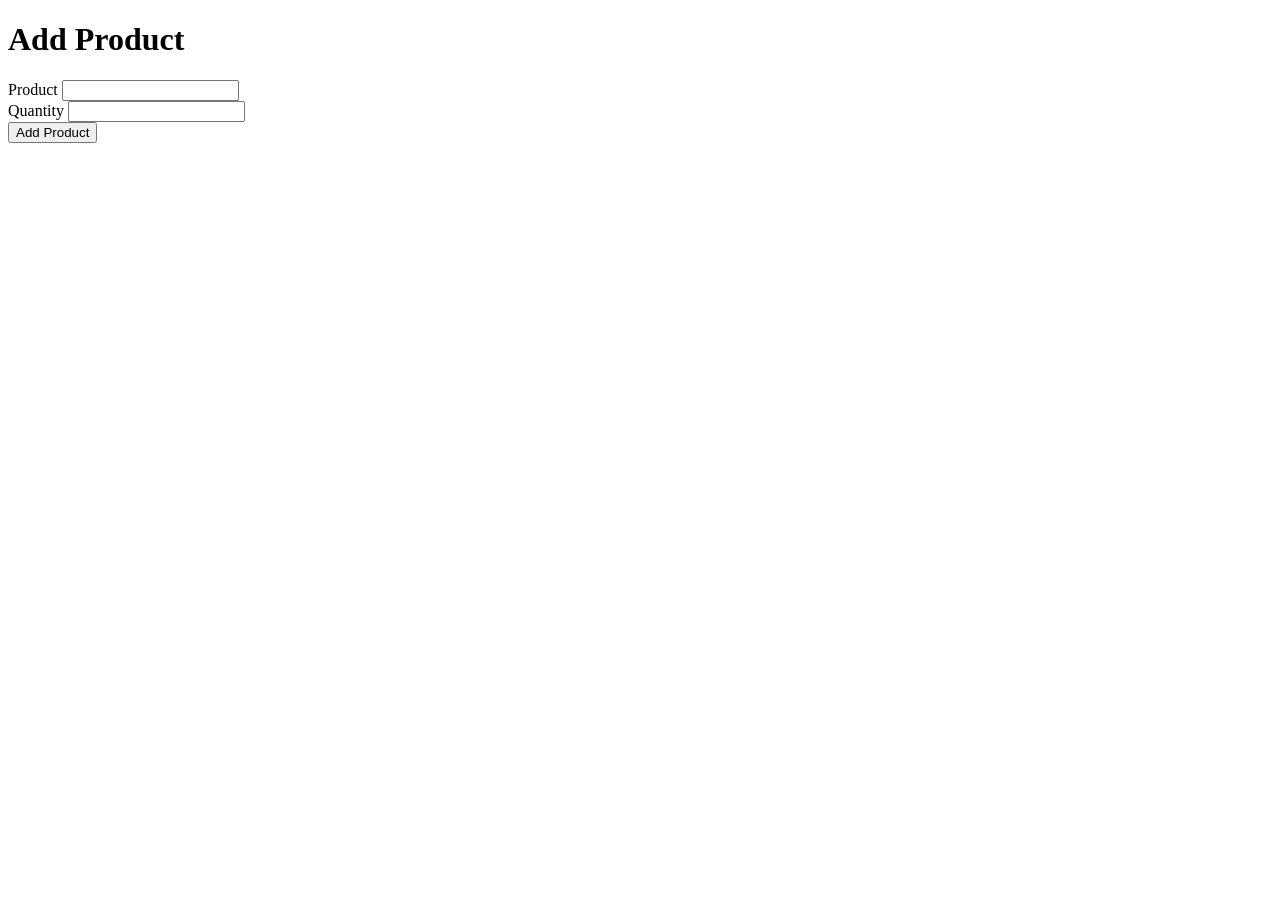
<file: src/main/resources/templates/add.html>
<!DOCTYPE html>
<html lang="en" xmlns:th="http://www.thymeleaf.org/">
<head th:replace="fragments :: head"></head>
<body class="container body-content">

<nav th:replace="fragments :: page-header"></nav>

<h1>Add Product</h1>

<form method="post" style="max-width:600px;">
    <div class="form-group">
        <label th:for="name">Product</label>

        <input class="form-control" th:field="${product.name}" />

        <span th:errors="${product.name}" class="error"></span>
    </div>
    <div class="form-group">
        <label th:for="name">Quantity</label>
        <input class="form-control" th:field="${product.quantity}" />
        <span th:errors="${product.quantity}" class="error"></span>

    </div>
<!--    <div class="form-group">-->
<!--        <label th:for="name">Skill</label>-->
<!--        <input class="form-control" th:field="${product.skill}" />-->
<!--        <span th:errors="${product.skill}" class="error"></span>-->
<!--    </div>-->

    <input type="submit" value="Add Product" />

</form>

</body>
</html>
</file>
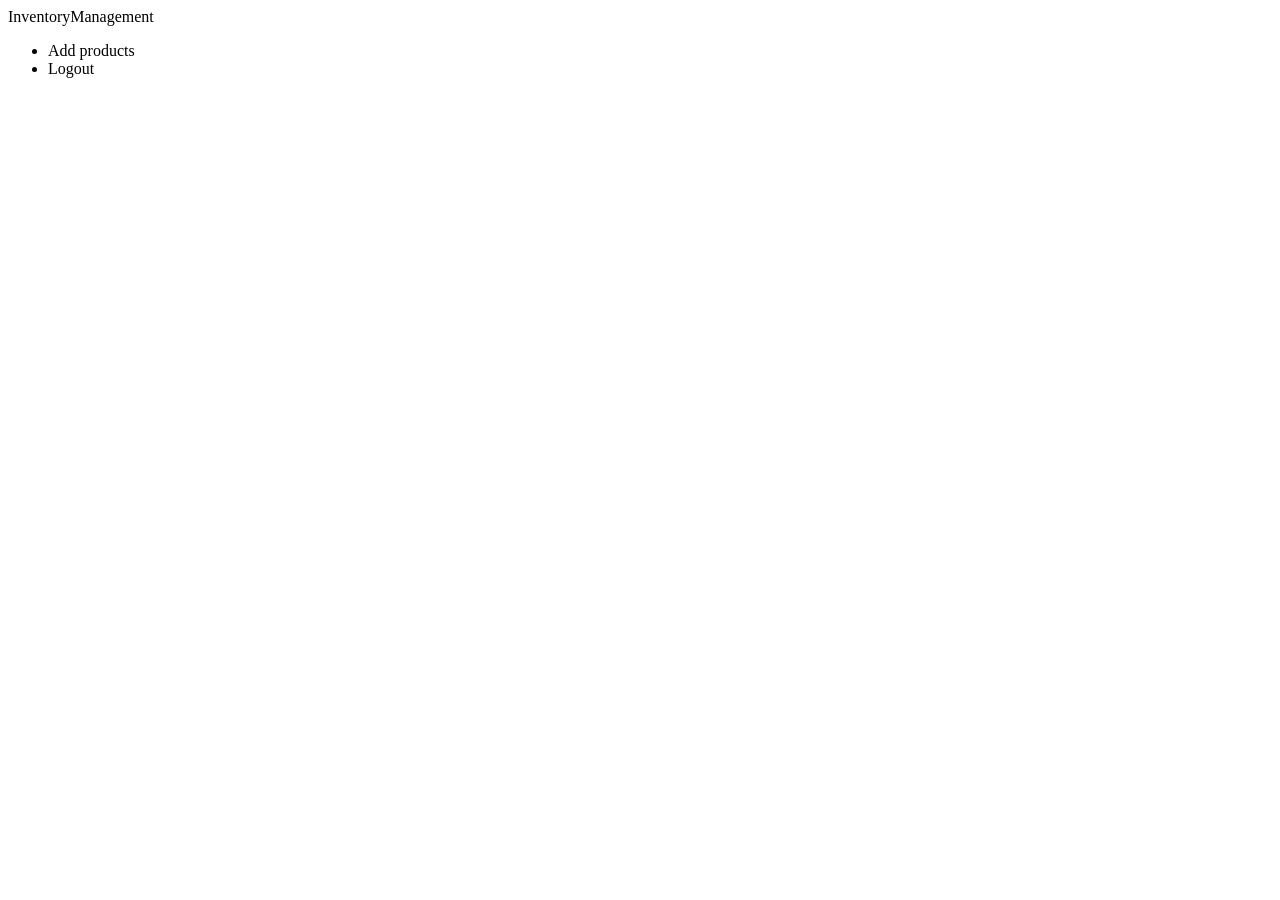
<file: src/main/resources/templates/fragments.html>
<!DOCTYPE html>
<html xmlns:th="http://www.thymeleaf.org/">

<head th:fragment="head">

    <!-- Bootstrap stylesheets and script -->
    <link th:href="@{/css/bootstrap.css}" rel="stylesheet" />
    <link th:href="@{/css/inventory.css}" rel="stylesheet" />
<!--    <link th:href="@{/css/chart.css}" rel="stylesheet" />-->
    <script type="text/javascript" th:src="@{/js/bootstrap.js}"></script>

    <title th:text="'Inventory Management' + ${title == null ? '' : ' :: ' + title}">InventoryManagement</title>
</head>

<body>

<div th:fragment="page-header" class="navbar navbar-inverse navbar-fixed-top">
    <div class="container">
        <div class="navbar-header">
            <a th:href="@{/}" class="navbar-brand">InventoryManagement</a>
        </div>
        <div class="navbar-collapse collapse">
            <ul class="nav navbar-nav">
                <li><a th:href="@{/add}">Add products</a></li>
<!--                <li><a th:href="@{/search}">Search</a></li>-->
                <li><a th:href="@{/logout}">Logout</a></li>
            </ul>
        </div>
    </div>
</div>

</body>
</html>
</file>
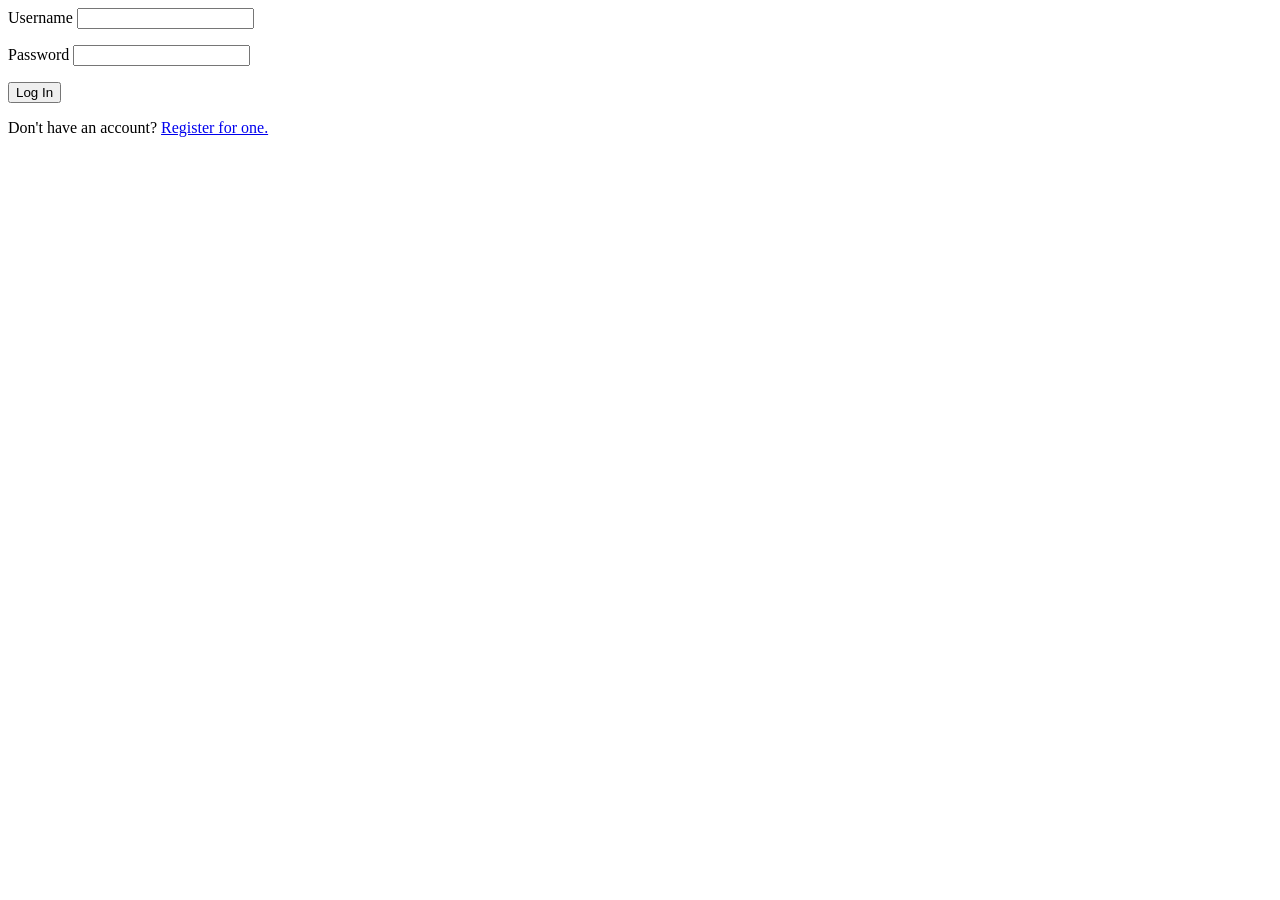
<file: src/main/resources/templates/login.html>
<!DOCTYPE html>
<html lang="en" xmlns:th="http://www.thymeleaf.org/">
<head th:replace="fragments :: head"></head>
<body class="container">

<form method="post">
    <div class="form-group">
        <label th:for="username">Username
            <input class="form-control" th:field="${loginFormDTO.username}">
        </label>
        <p class="error" th:errors="${loginFormDTO.username}"></p>
    </div>
    <div class="form-group">
        <label>Password
            <input class="form-control" th:field="${loginFormDTO.password}" type="password">
        </label>
        <p class="error" th:errors="${loginFormDTO.password}"></p>
    </div>

    <input type="submit" class="btn btn-primary" value="Log In" />
</form>

<p>Don't have an account? <a href="/register">Register for one.</a></p>

</body>
</html>
</file>
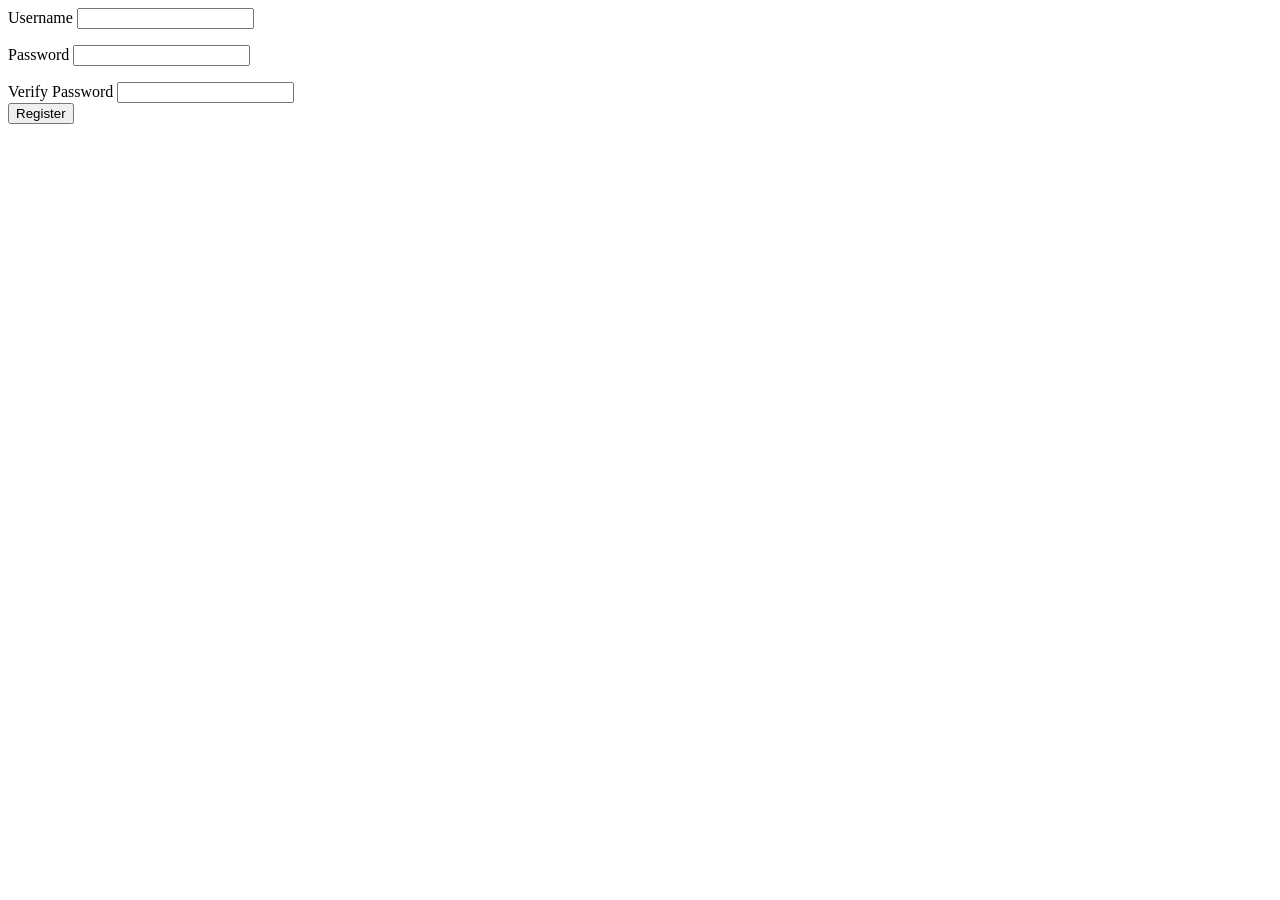
<file: src/main/resources/templates/register.html>
<!DOCTYPE html>
<html lang="en" xmlns:th="http://www.thymeleaf.org/">
<head th:replace="fragments :: head"></head>
<body class="container">

<form method="post">
  <div class="form-group">
    <label>Username
      <input class="form-control" th:field="${registerFormDTO.username}" />
    </label>
    <p class="error" th:errors="${registerFormDTO.username}"></p>
  </div>
  <div class="form-group">
    <label>Password
      <input class="form-control" th:field="${registerFormDTO.password}" type="password" />
    </label>
    <p class="error" th:errors="${registerFormDTO.password}"></p>
  </div>
  <div class="form-group">
    <label>Verify Password
      <input class="form-control" th:field="${registerFormDTO.verifyPassword}" type="password" />
    </label>
  </div>

  <input type="submit" class="btn btn-primary" value="Register" />
</form>

</body>
</html>
</file>
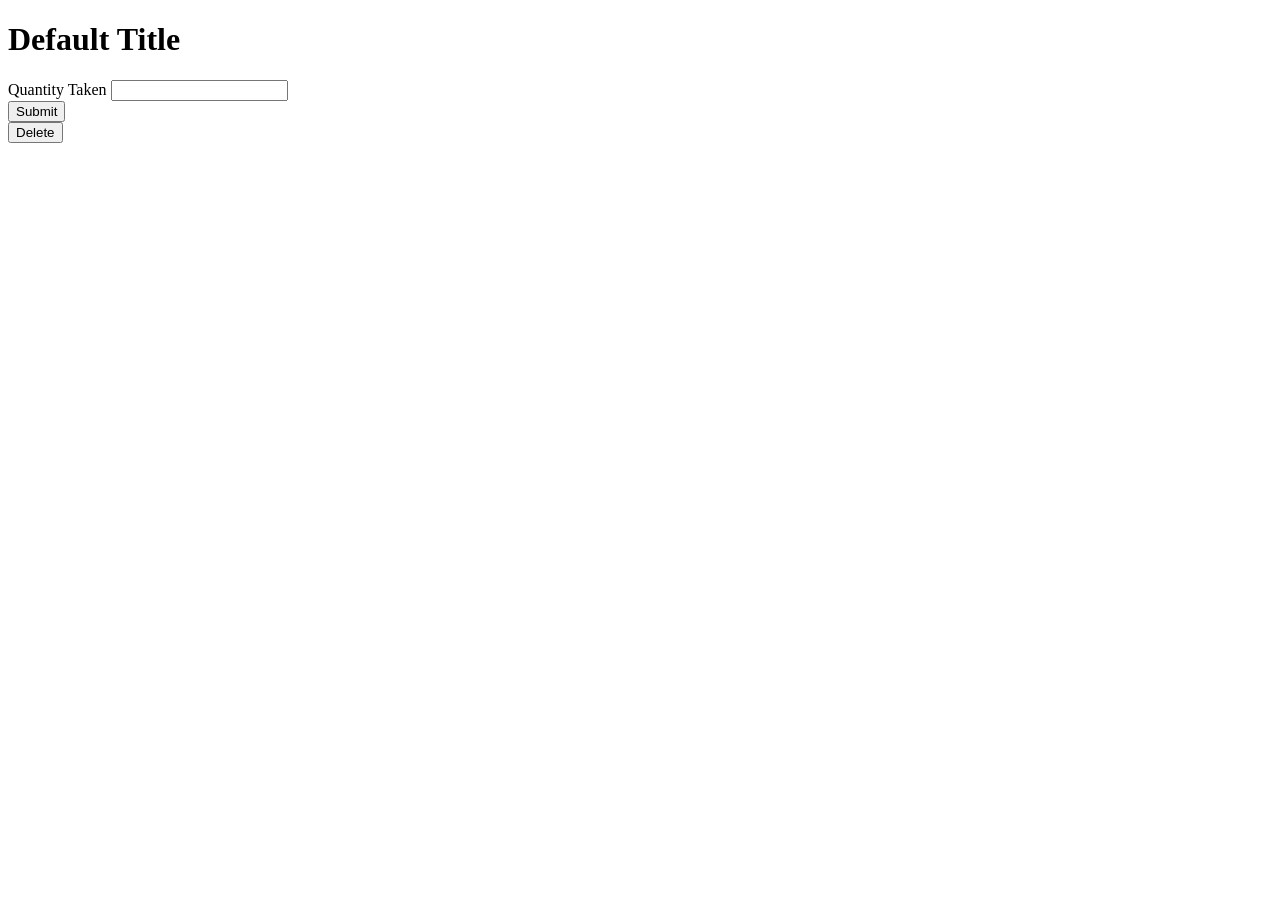
<file: src/main/resources/templates/view.html>
<!DOCTYPE html>
<html lang="en" xmlns:th="http://www.thymeleaf.org/">
<head th:replace="fragments :: head"></head>

<body class="container  body-content">
<!--<form method = "post">-->
<h1 th:text="${'Product: ' + product.name}">Default Title</h1>

<nav th:replace="fragments :: page-header"></nav>

<div class="product-listing">
    <p th:text="${'ID: ' + product.id}"></p>
    <p th:text="${'Name: ' + product.name}"></p>
    <p th:text="${'Current Quantity: ' + product.quantity}"></p>
<!--    <p th:text="${'value: ' + product.quantity}  "></p>-->
<!--    <p th:text="${'Replenish Quantity: ' + product.quantity}"></p>-->
<!--    <p th:text="${'Safety Stock: ' + product.quantity}"></p>-->
<!--    <p th:text="${'Skill: ' + product.skill}"></p>-->
</div>
    <div class = "form-group">
    <label form="quantity">Quantity Taken
        <input class="form-control" th:field="${HomeController.quantityTaken}">
        </label>

</div>



    <form th:action="*{'submit/' + product.id }" method="post">
<!--        <input class="form-control" th:field="${HomeController.quantityTaken}">-->
<!--    <input type="number" id="quantity" value= "quantity" name="quantity" min="1" max="10000">-->

    <input type="submit" >
    </form>
    <!--        <button onclick="mySubmitFunction()">Add Quantity</button>-->


            <form th:action="*{'delete/'+ product.id}" method="post">


        <button onclick="myFunction()">Delete</button>

    </form>
<!--</div>-->
</form>

</body>
</html>
</file>
